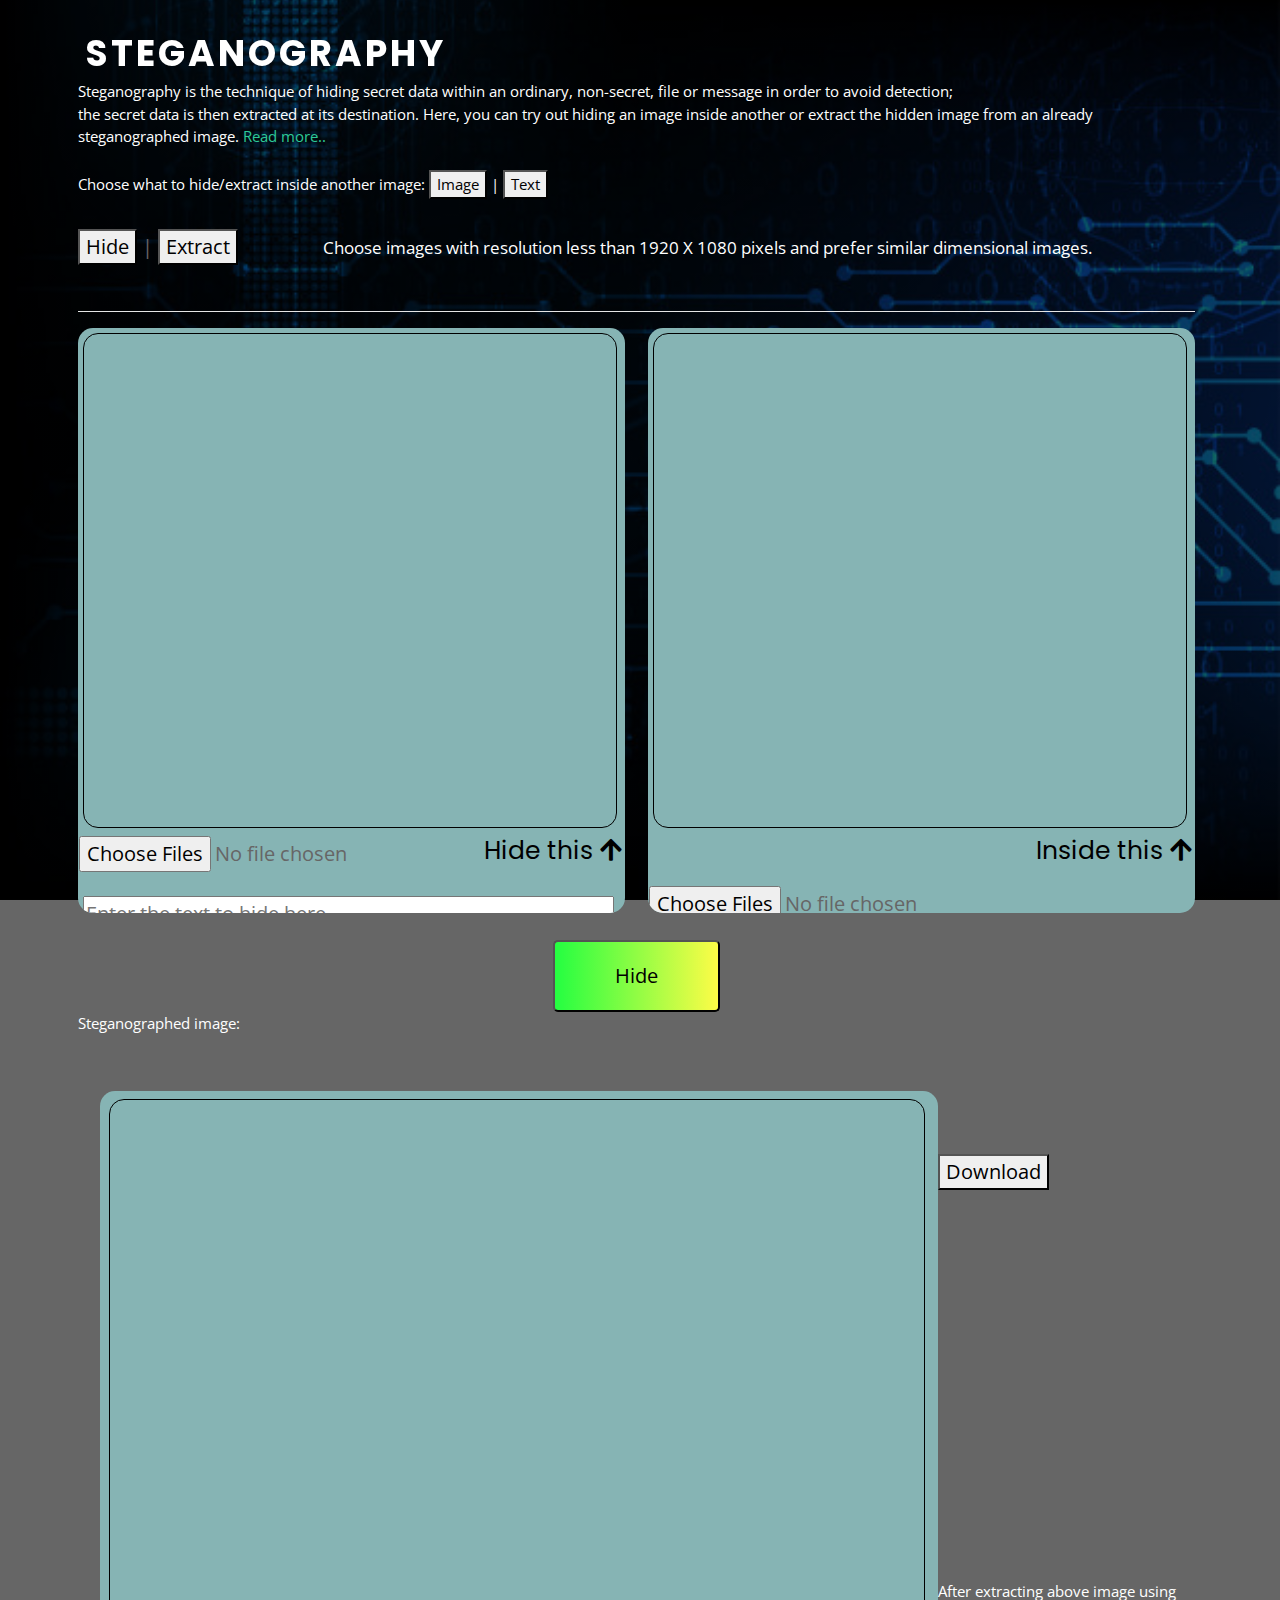
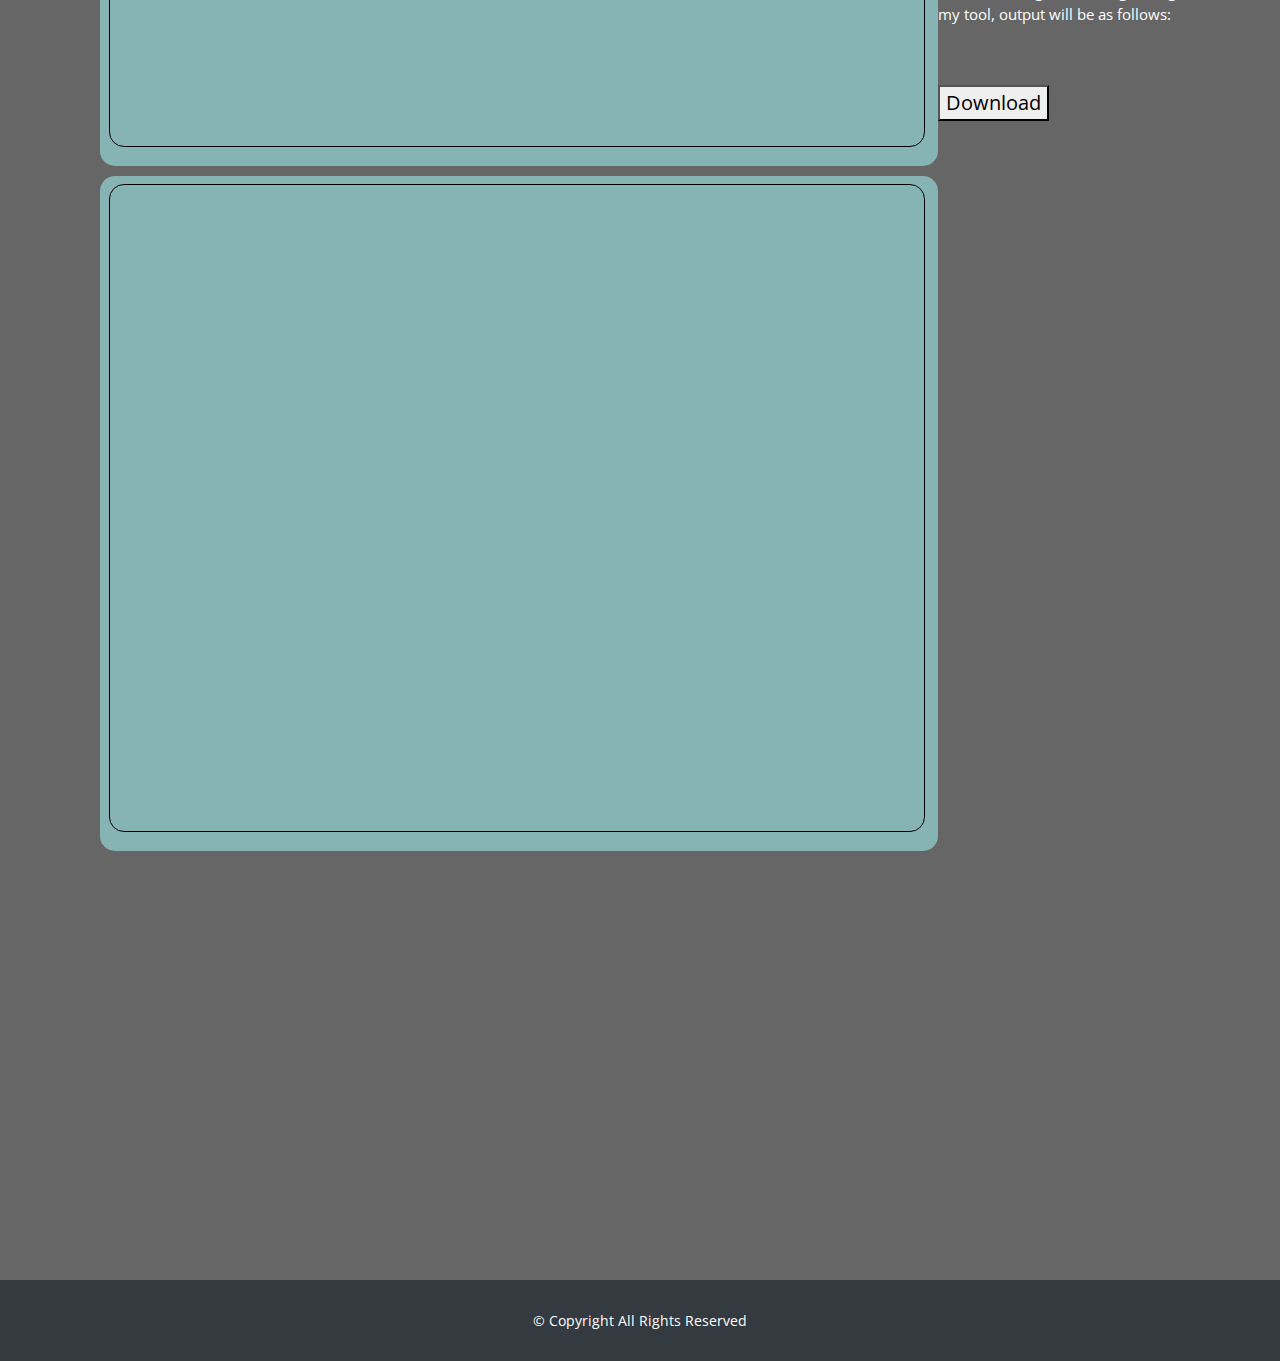
<file: index.html>
<!DOCTYPE html>
<html lang="en">
  <head>
    <meta charset="utf-8" />
    <title>Steganography</title>
    <meta content="width=device-width, initial-scale=1.0" name="viewport" />
    <meta content="" name="keywords" />
    <meta content="" name="description" />

    <!-- Favicons -->
    <link href="./static/Photos/encryptIcon.png" rel="icon" />

    <!-- Google Fonts -->
    <link
      href="https://fonts.googleapis.com/css?family=Open+Sans:300,300i,400,400i,700,700i|Poppins:300,400,500,700"
      rel="stylesheet"
    />

    <!-- Bootstrap CSS File -->
    <link href="./lib/bootstrap/css/bootstrap.min.css" rel="stylesheet" />

    <!-- Libraries CSS Files -->
    <link
      href="./lib/font-awesome/css/font-awesome.min.css"
      rel="stylesheet"
    />
    <link href="./lib/animate/animate.min.css" rel="stylesheet" />
    <link
      rel="stylesheet"
      href="https://use.fontawesome.com/releases/v5.4.1/css/all.css"
    />

    <!-- Main Stylesheet File -->
    <link href="./css/style.css" rel="stylesheet" />
    <link href="./Actual Project/styles.css" rel="stylesheet" />

    <script type="text/javascript" src="./Actual Project/library.js"></script>
    <script type="text/javascript" src="./Actual Project/steganograph.js"></script>
  </head>

  <body onload="loadCover()">
    <!--==========================
  Header
  ============================-->
    <header id="header">
      <div class="container">
        <div id="logo" class="pull-left">
          <h1><a href="#hero">Steganography</a></h1>
        </div>
      </div>
    </header>
    <!-- #header -->

    <main id="main">
      <!--==========================
    Call To Action Section
    ============================-->
      <section id="call-to-action">
        <div class="container wow fadeIn" style="width: 100%; padding: 0 0 0 0">
          <div class="row" style="width: 100%">
            <div id="content" style="width: 100%">
              <br /><br />
              <p id="info">
                Steganography is the technique of hiding secret data within an
                ordinary, non-secret, file or message in order to avoid
                detection; <br />the secret data is then extracted at its
                destination. Here, you can try out hiding an image inside
                another or extract the hidden image from an already
                steganographed image.<a
                  href="https://en.wikipedia.org/wiki/Steganography"
                >
                  Read more..</a
                >

                <br /><br />
                Choose what to hide/extract inside another image:
                <button id="imageMode" onclick="imageMode()">Image</button>
                |
                <button id="textMode" onclick="textMode()">Text</button>
              </p>

              <button id="hideMode" onclick="hideMode()">Hide</button>
              |
              <button id="extractMode" onclick="extractMode()">Extract</button>

              <span id="info" style="margin-left: 80px; font-size: 17px"
                >Choose images with resolution less than 1920 X 1080 pixels and
                prefer similar dimensional images.
                <br />
                <br />
              </span>
              <hr color="white" />

              <!--  Hiding images starts here  -->
              <div id="hideContext">
                <form class="imgdiv" id="hideForm">
                  <canvas class="uploadimg" id="hideIMGcanvas"> </canvas>
                  <!--<button class="uploadBtn">Upload image</button>-->
                  <h2 class="text" id="hd">
                    Hide this <i class="fa fa-arrow-up" aria-hidden="true"></i>
                  </h2>
                  <input
                    type="file"
                    multiple="false"
                    accept="image/*"
                    id="hideIMG"
                    class="inp"
                    onchange="uploadHIDE()"
                  />
                  <br /><br /><br />
                  <textarea
                    style="margin-left: 1%; width: 97%; height: 70%"
                    id="textToHide"
                    cols="50"
                    rows="10"
                    placeholder="Enter the text to hide here"
                  ></textarea>
                </form>

                <form class="imgdiv" style="margin-left: 2%" id="coverForm">
                  <canvas class="uploadimg" id="inthisIMGcanvas"> </canvas>
                  <!--<button class="uploadBtn">Upload image</button>-->
                  <h2 class="text">
                    Inside this
                    <i class="fa fa-arrow-up" aria-hidden="true"></i>
                  </h2>
                  <input
                    type="file"
                    multiple="false"
                    accept="image/*"
                    id="inthisIMG"
                    class="inp"
                    onchange="uploadINSIDE(this)"
                  />
                </form>
                <br />
                <center>
                  <button onclick="dothestuff()" id="hideBTN">Hide</button>
                </center>
                <p id="info">Steganographed image:</p>
                <form
                  class="imgdiv"
                  style="margin-left: 2%; height: 75vh"
                  id="result"
                >
                  <canvas class="uploadimg" id="resultCanvas"> </canvas>
                </form>

                <br /><br /><br />

                <a id="download" download="downloadedFrom_steganography.png">
                  <button type="button" onClick="download()">Download</button>
                </a>

                <br /><br /><br /><br /><br /><br /><br /><br /><br /><br /><br /><br /><br /><br />
                <p id="info">
                  <span id="afterExtracting"
                    >After extracting above image using my tool, output will be
                    as follows:
                  </span>
                </p>

                <form
                  class="imgdiv"
                  style="margin-left: 2%; margin-top: 10px; height: 75vh"
                  id="extraction"
                >
                  <canvas class="uploadimg" id="extractionCanvas"> </canvas>
                </form>
                <br />

                <a
                  id="downloadOriginal"
                  download="downloadedFrom_steganography.png"
                >
                  <button type="button" onClick="downloadOriginalIMG()">
                    Download
                  </button>
                </a>
              </div>

              <!--  Hiding images ends here  -->

              <!-- Extracting image starts here  -->
              <div
                id="extractContext"
                style="
                  visibility: hidden;
                  margin-top: -165vh;
                  position: absolute;
                "
              >
                <p id="info">
                  Select the image file to extract the underlying hidden image.
                </p>
                <form
                  class="imgdiv"
                  id="extractSrc"
                  style="
                    margin-left: 2%;
                    width: 80%;
                    height: 80vh;
                    background-color: rgb(134, 180, 180);
                  "
                >
                  <canvas
                    class="uploadimg"
                    id="extractSrcImgCanvas"
                    style="height: 70vh"
                  >
                  </canvas>
                  <input
                    type="file"
                    multiple="false"
                    accept="image/*"
                    id="extractSrcInput"
                    class="inp"
                    onchange="uploadExtractSrc(this)"
                  />
                </form>
                <br /><br /><br />

                <br /><br /><br /><br /><br /><br /><br /><br /><br /><br /><br /><br />
                <center>
                  <div
                    style="
                      height: 10vh;
                      width: 100%;
                      display: flex;
                      justify-content: center;
                      align-items: center;
                      padding-right: 120px;
                    "
                  >
                    <button
                      onclick="doExtraction()"
                      id="hideBTN"
                      style="margin: 0%"
                    >
                      Extract
                    </button>
                  </div>
                </center>
                <bt></bt>
                <h4>Hidden content:</h4>
                <form
                  class="imgdiv"
                  id="extractResult"
                  style="
                    margin-left: 2%;
                    width: 80%;
                    margin-top: 1vh;
                    height: 80vh;
                    background-color: rgb(134, 180, 180);
                  "
                >
                  <canvas
                    class="uploadimg"
                    id="extractResultImgCanvas"
                    style="height: 77vh"
                  >
                  </canvas>
                  <br /><br />
                  <textarea
                    id="extractedText"
                    readonly="readonly"
                    style="width: 97%; margin-left: 1%; height: 60%"
                  >
Extracted text will appear here</textarea
                  >
                </form>
                <br /><br />
                <a
                  id="downloadExtracted"
                  download="downloadedFrom_steganography.png"
                >
                  <button
                    type="button"
                    onClick="downloadExtractedIMG()"
                    id="downloadExtractedImageInHide"
                  >
                    Download
                  </button>
                </a>
              </div>

              <!--Extracting image ends here  -->
              <br /><br /><br /><br />
            </div>
          </div>
        </div>
      </section>
      <!-- #call-to-action -->
    </main>

    <footer id="footer">
      <div class="container">
        <div class="copyright">&copy; Copyright All Rights Reserved</div>
      </div>
    </footer>

    <!-- JavaScript Libraries -->
    <script src="./lib/jquery/jquery.min.js"></script>
    <script src="./lib/jquery/jquery-migrate.min.js"></script>
    <script src="./lib/bootstrap/js/bootstrap.bundle.min.js"></script>
    <script src="./lib/easing/easing.min.js"></script>
    <script src="./lib/wow/wow.min.js"></script>
    <script src="./lib/waypoints/waypoints.min.js"></script>
    <script src="./lib/counterup/counterup.min.js"></script>
    <script src="./lib/superfish/hoverIntent.js"></script>
    <script src="./lib/superfish/superfish.min.js"></script>

    <!-- Template Main Javascript File -->
    <script src="./js/main.js"></script>
  </body>
</html>
</file>
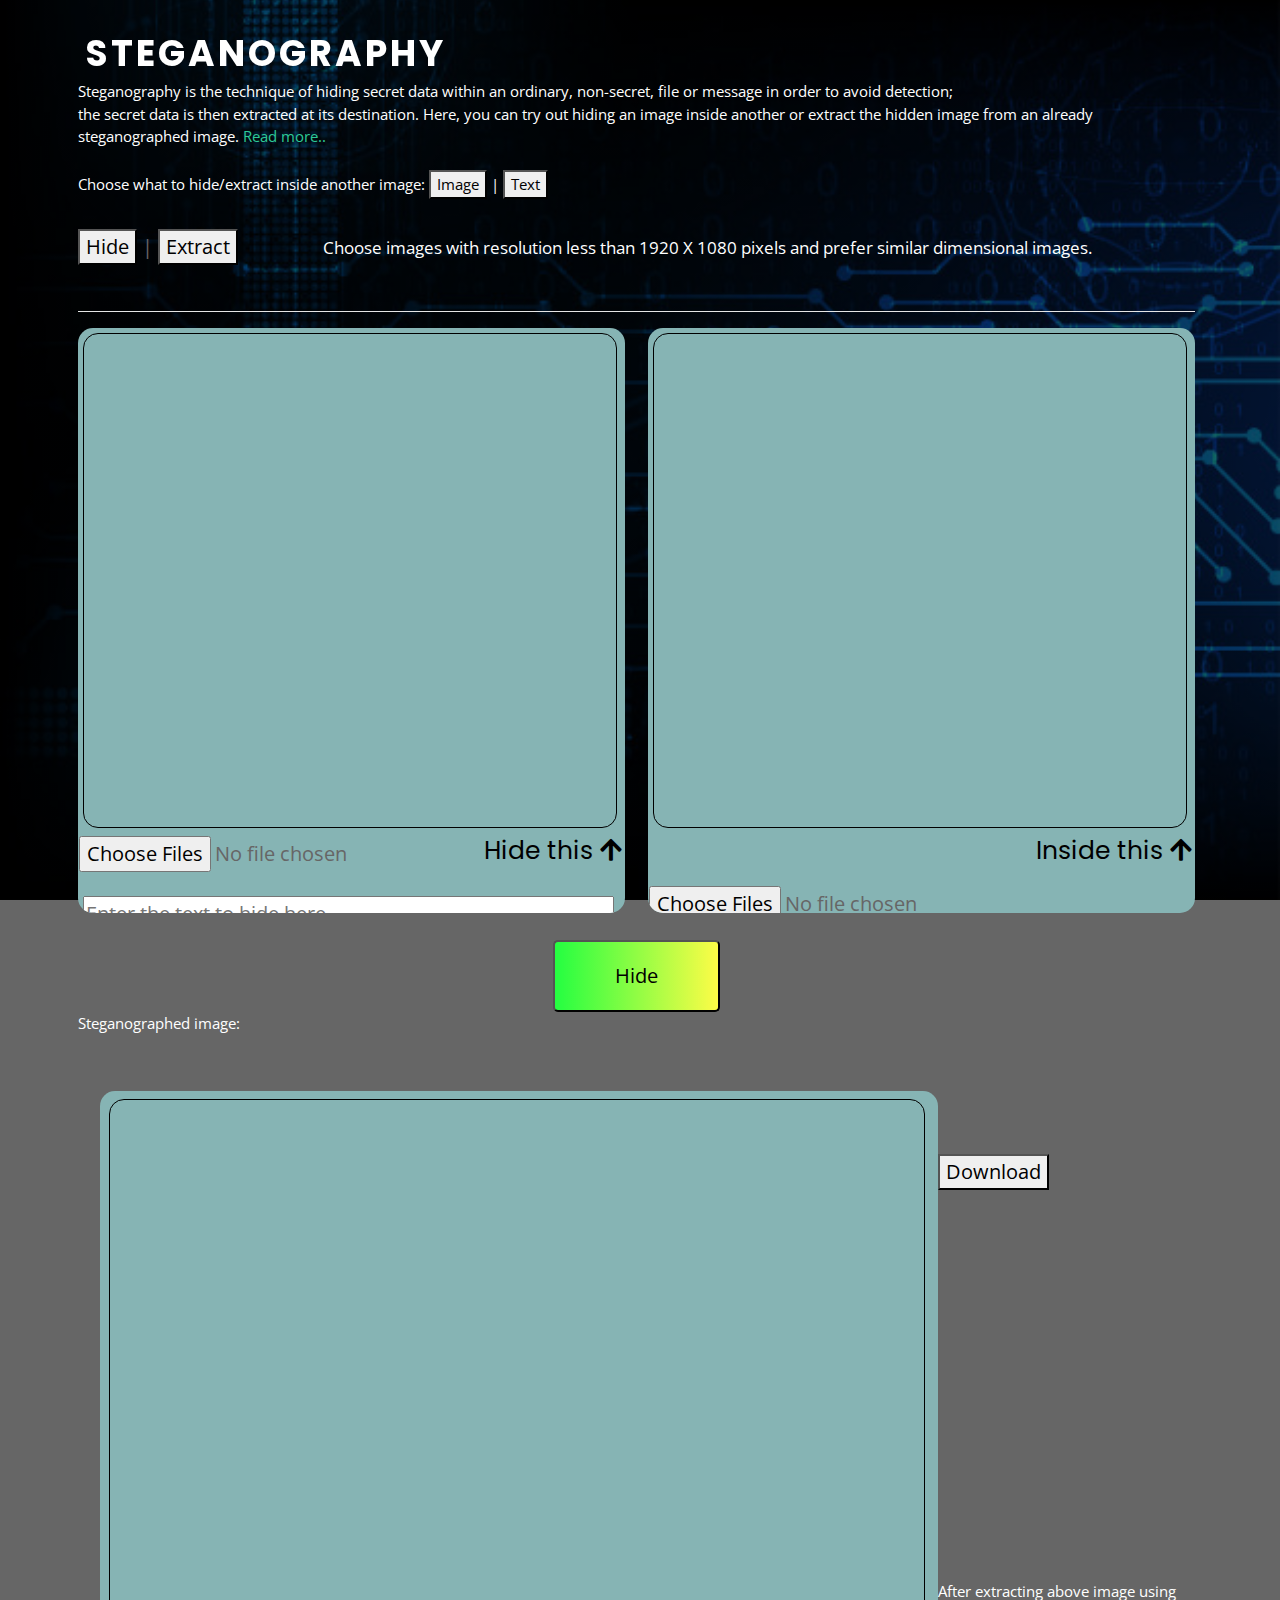
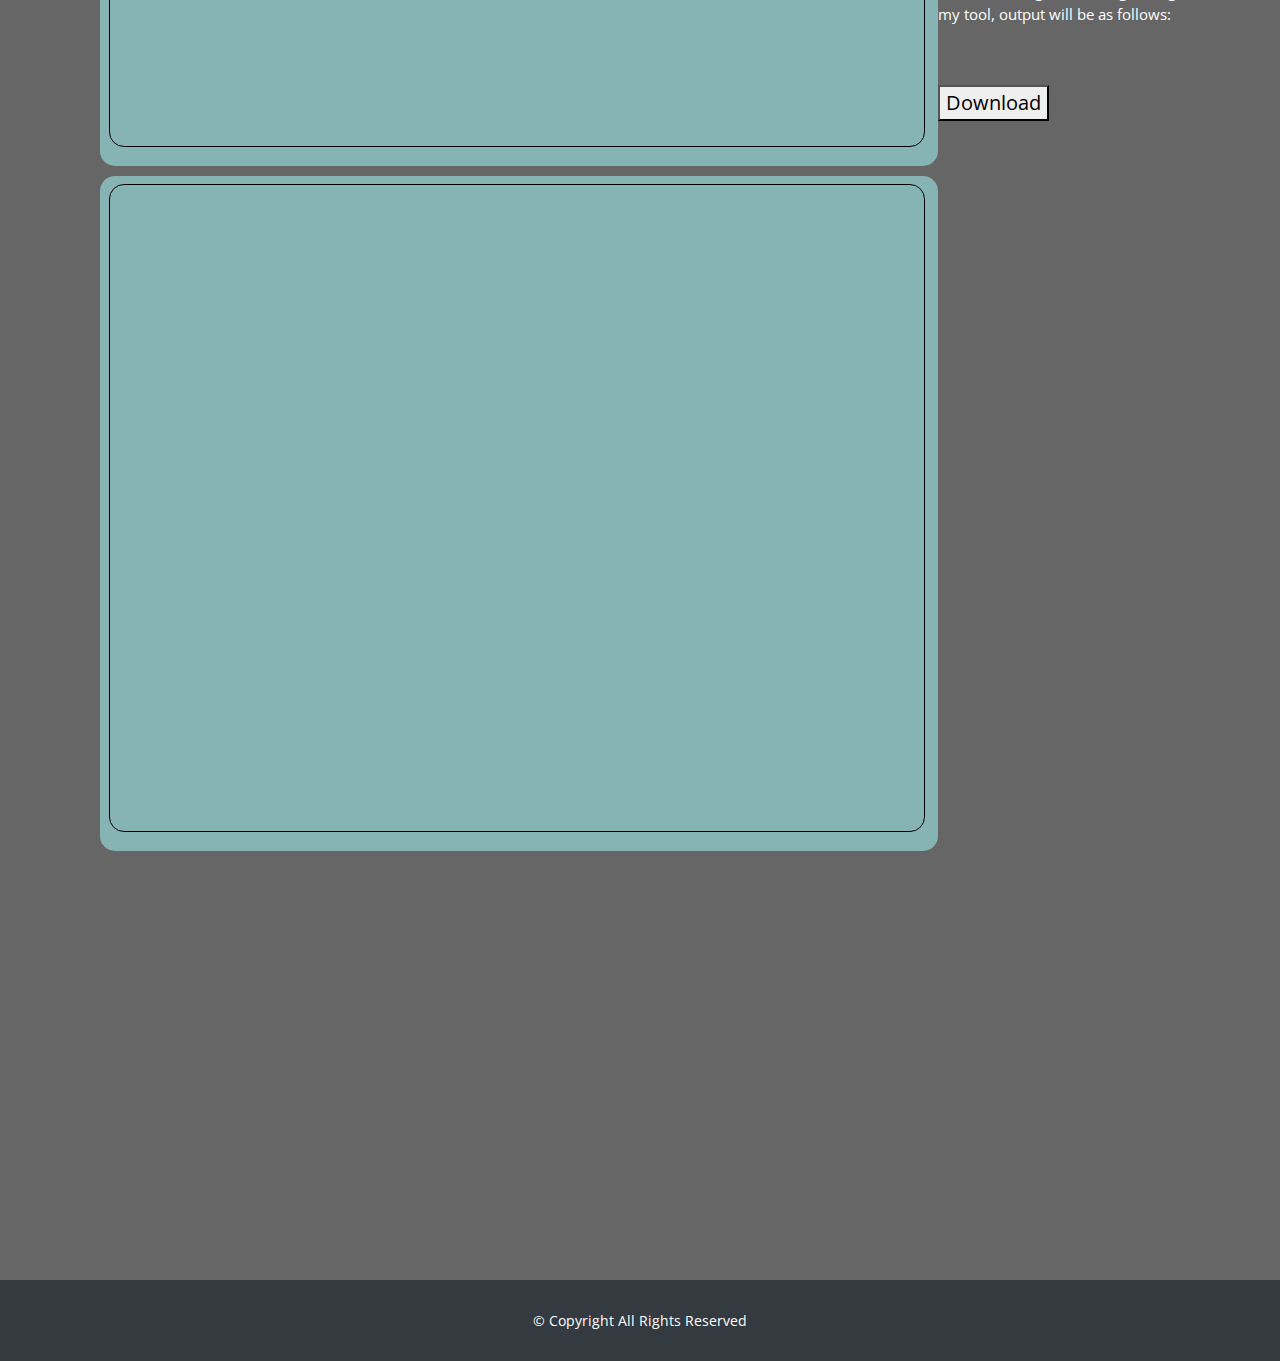
<file: Actual Project/index.html>
<!DOCTYPE html>
<html lang="en">
  <head>
    <meta charset="utf-8" />
    <title>Steganography</title>
    <meta content="width=device-width, initial-scale=1.0" name="viewport" />
    <meta content="" name="keywords" />
    <meta content="" name="description" />

    <!-- Favicons -->
    <link href="../static/Photos/encryptIcon.png" rel="icon" />

    <!-- Google Fonts -->
    <link
      href="https://fonts.googleapis.com/css?family=Open+Sans:300,300i,400,400i,700,700i|Poppins:300,400,500,700"
      rel="stylesheet"
    />

    <!-- Bootstrap CSS File -->
    <link href="../lib/bootstrap/css/bootstrap.min.css" rel="stylesheet" />

    <!-- Libraries CSS Files -->
    <link
      href="../lib/font-awesome/css/font-awesome.min.css"
      rel="stylesheet"
    />
    <link href="../lib/animate/animate.min.css" rel="stylesheet" />
    <link
      rel="stylesheet"
      href="https://use.fontawesome.com/releases/v5.4.1/css/all.css"
    />

    <!-- Main Stylesheet File -->
    <link href="../css/style.css" rel="stylesheet" />
    <link href="styles.css" rel="stylesheet" />

    <script type="text/javascript" src="library.js"></script>
    <script type="text/javascript" src="steganograph.js"></script>
  </head>

  <body onload="loadCover()">
    <!--==========================
  Header
  ============================-->
    <header id="header">
      <div class="container">
        <div id="logo" class="pull-left">
          <h1><a href="#hero">Steganography</a></h1>
        </div>
      </div>
    </header>
    <!-- #header -->

    <main id="main">
      <!--==========================
    Call To Action Section
    ============================-->
      <section id="call-to-action">
        <div class="container wow fadeIn" style="width: 100%; padding: 0 0 0 0">
          <div class="row" style="width: 100%">
            <div id="content" style="width: 100%">
              <br /><br />
              <p id="info">
                Steganography is the technique of hiding secret data within an
                ordinary, non-secret, file or message in order to avoid
                detection; <br />the secret data is then extracted at its
                destination. Here, you can try out hiding an image inside
                another or extract the hidden image from an already
                steganographed image.<a
                  href="https://en.wikipedia.org/wiki/Steganography"
                >
                  Read more..</a
                >

                <br /><br />
                Choose what to hide/extract inside another image:
                <button id="imageMode" onclick="imageMode()">Image</button>
                |
                <button id="textMode" onclick="textMode()">Text</button>
              </p>

              <button id="hideMode" onclick="hideMode()">Hide</button>
              |
              <button id="extractMode" onclick="extractMode()">Extract</button>

              <span id="info" style="margin-left: 80px; font-size: 17px"
                >Choose images with resolution less than 1920 X 1080 pixels and
                prefer similar dimensional images.
                <br />
                <br />
              </span>
              <hr color="white" />

              <!--  Hiding images starts here  -->
              <div id="hideContext">
                <form class="imgdiv" id="hideForm">
                  <canvas class="uploadimg" id="hideIMGcanvas"> </canvas>
                  <!--<button class="uploadBtn">Upload image</button>-->
                  <h2 class="text" id="hd">
                    Hide this <i class="fa fa-arrow-up" aria-hidden="true"></i>
                  </h2>
                  <input
                    type="file"
                    multiple="false"
                    accept="image/*"
                    id="hideIMG"
                    class="inp"
                    onchange="uploadHIDE()"
                  />
                  <br /><br /><br />
                  <textarea
                    style="margin-left: 1%; width: 97%; height: 70%"
                    id="textToHide"
                    cols="50"
                    rows="10"
                    placeholder="Enter the text to hide here"
                  ></textarea>
                </form>

                <form class="imgdiv" style="margin-left: 2%" id="coverForm">
                  <canvas class="uploadimg" id="inthisIMGcanvas"> </canvas>
                  <!--<button class="uploadBtn">Upload image</button>-->
                  <h2 class="text">
                    Inside this
                    <i class="fa fa-arrow-up" aria-hidden="true"></i>
                  </h2>
                  <input
                    type="file"
                    multiple="false"
                    accept="image/*"
                    id="inthisIMG"
                    class="inp"
                    onchange="uploadINSIDE(this)"
                  />
                </form>
                <br />
                <center>
                  <button onclick="dothestuff()" id="hideBTN">Hide</button>
                </center>
                <p id="info">Steganographed image:</p>
                <form
                  class="imgdiv"
                  style="margin-left: 2%; height: 75vh"
                  id="result"
                >
                  <canvas class="uploadimg" id="resultCanvas"> </canvas>
                </form>

                <br /><br /><br />

                <a id="download" download="downloadedFrom_steganography.png">
                  <button type="button" onClick="download()">Download</button>
                </a>

                <br /><br /><br /><br /><br /><br /><br /><br /><br /><br /><br /><br /><br /><br />
                <p id="info">
                  <span id="afterExtracting"
                    >After extracting above image using my tool, output will be
                    as follows:
                  </span>
                </p>

                <form
                  class="imgdiv"
                  style="margin-left: 2%; margin-top: 10px; height: 75vh"
                  id="extraction"
                >
                  <canvas class="uploadimg" id="extractionCanvas"> </canvas>
                </form>
                <br />

                <a
                  id="downloadOriginal"
                  download="downloadedFrom_steganography.png"
                >
                  <button type="button" onClick="downloadOriginalIMG()">
                    Download
                  </button>
                </a>
              </div>

              <!--  Hiding images ends here  -->

              <!-- Extracting image starts here  -->
              <div
                id="extractContext"
                style="
                  visibility: hidden;
                  margin-top: -165vh;
                  position: absolute;
                "
              >
                <p id="info">
                  Select the image file to extract the underlying hidden image.
                </p>
                <form
                  class="imgdiv"
                  id="extractSrc"
                  style="
                    margin-left: 2%;
                    width: 80%;
                    height: 80vh;
                    background-color: rgb(134, 180, 180);
                  "
                >
                  <canvas
                    class="uploadimg"
                    id="extractSrcImgCanvas"
                    style="height: 70vh"
                  >
                  </canvas>
                  <input
                    type="file"
                    multiple="false"
                    accept="image/*"
                    id="extractSrcInput"
                    class="inp"
                    onchange="uploadExtractSrc(this)"
                  />
                </form>
                <br /><br /><br />

                <br /><br /><br /><br /><br /><br /><br /><br /><br /><br /><br /><br />
                <center>
                  <div
                    style="
                      height: 10vh;
                      width: 100%;
                      display: flex;
                      justify-content: center;
                      align-items: center;
                      padding-right: 120px;
                    "
                  >
                    <button
                      onclick="doExtraction()"
                      id="hideBTN"
                      style="margin: 0%"
                    >
                      Extract
                    </button>
                  </div>
                </center>
                <bt></bt>
                <h4>Hidden content:</h4>
                <form
                  class="imgdiv"
                  id="extractResult"
                  style="
                    margin-left: 2%;
                    width: 80%;
                    margin-top: 1vh;
                    height: 80vh;
                    background-color: rgb(134, 180, 180);
                  "
                >
                  <canvas
                    class="uploadimg"
                    id="extractResultImgCanvas"
                    style="height: 77vh"
                  >
                  </canvas>
                  <br /><br />
                  <textarea
                    id="extractedText"
                    readonly="readonly"
                    style="width: 97%; margin-left: 1%; height: 60%"
                  >
Extracted text will appear here</textarea
                  >
                </form>
                <br /><br />
                <a
                  id="downloadExtracted"
                  download="downloadedFrom_steganography.png"
                >
                  <button
                    type="button"
                    onClick="downloadExtractedIMG()"
                    id="downloadExtractedImageInHide"
                  >
                    Download
                  </button>
                </a>
              </div>

              <!--Extracting image ends here  -->
              <br /><br /><br /><br />
            </div>
          </div>
        </div>
      </section>
      <!-- #call-to-action -->
    </main>

    <footer id="footer">
      <div class="container">
        <div class="copyright">&copy; Copyright All Rights Reserved</div>
      </div>
    </footer>

    <!-- JavaScript Libraries -->
    <script src="../lib/jquery/jquery.min.js"></script>
    <script src="../lib/jquery/jquery-migrate.min.js"></script>
    <script src="../lib/bootstrap/js/bootstrap.bundle.min.js"></script>
    <script src="../lib/easing/easing.min.js"></script>
    <script src="../lib/wow/wow.min.js"></script>
    <script src="../lib/waypoints/waypoints.min.js"></script>
    <script src="../lib/counterup/counterup.min.js"></script>
    <script src="../lib/superfish/hoverIntent.js"></script>
    <script src="../lib/superfish/superfish.min.js"></script>

    <!-- Template Main Javascript File -->
    <script src="../js/main.js"></script>
  </body>
</html>
</file>
<file: Actual Project/styles.css>
#hero{
    height: 0vh;
    background-image: url("../static/Photos/enc.jpg");
}
#call-to-action{
    background: linear-gradient(rgba(0, 0, 0, 0.6), rgba(0, 0, 0, 0.6)), url(../static/Photos/enc.jpg) fixed center center;
    background-size: cover;
    padding: 20px 0px;
    width: 100%;
    height: 320vh;
    margin-left: 0;
}
.imgdiv{
    background-color: rgb(134, 180, 180);
    border-radius: 15px;
    height: 65vh;
    width: 49%;
    margin: 0;
    float: left;
    vertical-align: top;
    margin-left: 0%;
    /* background: #f12711;  
    background: -webkit-linear-gradient(to right, #f5af19, #f12711);  
    background: linear-gradient(to right, #f5af19, #f12711);  */
    overflow: hidden;
}
#result, #extraction{
    margin-top: 3vh;
    width: 75%;
    height: 82%;
    float: left;
}
#resultCanvas, #extractionCanvas{
    height: 96%;
}
.inp{
    float: left;
    width: 70%;
    margin-left: 1px;
}
.uploadimg{
    margin: 1% 1%;
    width: 97.5%;
    height: 55vh;
    margin-bottom: 0;
    border: 1px solid #000000;
    border-radius: 15px;
    /*border-bottom-right-radius: 0;*/
}
.text{
    color: black;
    float: right;
    font-size: 25px;
    margin-right: 3px;
    margin-left:1%;
}
    
#content{
    font-size: 20px;
    width: 100%;
    height: 100vh;
    margin-left: 2%;
}
#info{
    color: white;
    width: 100%;
    font-size: 15px;
}
.row{
    width: 100%;
}

#extractBTN{
    margin-top: 3vh;
    width: 15%;
    height: 8vh;
    color: black;
    border-radius: 5px;
    background: #FDFC47;  /* fallback for old browsers */
background: -webkit-linear-gradient(to right, #24FE41, #FDFC47);  /* Chrome 10-25, Safari 5.1-6 */
background: linear-gradient(to right, #24FE41, #FDFC47); /* W3C, IE 10+/ Edge, Firefox 16+, Chrome 26+, Opera 12+, Safari 7+ */
}
#extractBTN:hover{

    cursor: pointer;
    color: black;
    background: #BE93C5;  /* fallback for old browsers */
background: -webkit-linear-gradient(to right, #7BC6CC, #BE93C5);  /* Chrome 10-25, Safari 5.1-6 */
background: linear-gradient(to right, #7BC6CC, #BE93C5); /* W3C, IE 10+/ Edge, Firefox 16+, Chrome 26+, Opera 12+, Safari 7+ */

}

#hideBTN{
    margin-top: 3vh;
    width: 15%;
    height: 8vh;
    color: black;
    border-radius: 5px;
    background: #FDFC47;  /* fallback for old browsers */
background: -webkit-linear-gradient(to right, #24FE41, #FDFC47);  /* Chrome 10-25, Safari 5.1-6 */
background: linear-gradient(to right, #24FE41, #FDFC47); /* W3C, IE 10+/ Edge, Firefox 16+, Chrome 26+, Opera 12+, Safari 7+ */
}
#hideBTN:hover{
    cursor: pointer;
    color: black;
    background: #BE93C5;  /* fallback for old browsers */
background: -webkit-linear-gradient(to right, #7BC6CC, #BE93C5);  /* Chrome 10-25, Safari 5.1-6 */
background: linear-gradient(to right, #7BC6CC, #BE93C5); /* W3C, IE 10+/ Edge, Firefox 16+, Chrome 26+, Opera 12+, Safari 7+ */

}
</file>
<file: css/style.css>
/*
  Theme Name: Regna
  Theme URL: https://bootstrapmade.com/regna-bootstrap-onepage-template/
  Author: BootstrapMade.com
  License: https://bootstrapmade.com/license/
*/
/*--------------------------------------------------------------
# General
--------------------------------------------------------------*/

/*Social media buttons */

.btn{
  display: inline-block;
  width: 45px;
  height: 45px;
  background: #f1f1f1;
  margin: 10px;
  border-radius: 30%;
  box-shadow: 0 7px 19px -6px #00000070;
  color: #1979f7;
  overflow: hidden;
  position: relative;
}
.btn i{
  line-height: 30px;
  font-size: 20px;
  transition: 0.2s linear;
}
.btn:hover i{
  transform: scale(1.3);
  color: #f1f1f1;
}
.btn::before{
  content: "";
  position: absolute;
  width: 120%;
  height: 120%;
  background: #37551b;
  transform: rotate(45deg);
  left: -110%;
  top: 90%;
}
.btn:hover::before{
  animation: aaa 0.7s 1;
  top: -10%;
  left: -10%;
}
@keyframes aaa {
  0%{
    left: -110%;
    top: 90%;
  }50%{
    left: 10%;
    top: -30%;
  }100%{
    top: -10%;
    left: -10%;
  }
}

body {
  background: #fff;
  color: #666666;
  font-family: "Open Sans", sans-serif;
}

a {
  color: #2dc997;
}

a:hover, a:active, a:focus {
  color: #15644b;
  outline: none;
  text-decoration: none;
}

p {
  padding: 0;
  margin: 0 0 30px 0;
}

h1, h2, h3, h4, h5, h6 {
  font-family: "Poppins", sans-serif;
  font-weight: 400;
  margin: 0 0 20px 0;
  padding: 0;
}

/* Prelaoder */
#preloader {
  position: fixed;
  left: 0;
  top: 0;
  z-index: 999;
  width: 100%;
  height: 100%;
  overflow: visible;
  background: #fff url("../img/preloader.svg") no-repeat center center;
}

/* Back to top button */
.back-to-top {
  position: fixed;
  display: none;
  background: rgba(0, 0, 0, 0.2);
  color: #fff;
  padding: 6px 12px 9px 12px;
  font-size: 16px;
  border-radius: 2px;
  right: 15px;
  bottom: 15px;
  transition: background 0.5s;
}

@media (max-width: 768px) {
  .back-to-top {
    bottom: 15px;
  }
}

.back-to-top:focus {
  background: rgba(0, 0, 0, 0.2);
  color: #fff;
  outline: none;
}

.back-to-top:hover {
  background: #2dc997;
  color: #fff;
}

/*--------------------------------------------------------------
# Header
--------------------------------------------------------------*/
#header {
  padding: 30px 0;
  height: 92px;
  position: fixed;
  left: 0;
  top: 0;
  right: 0;
  transition: all 0.5s;
  z-index: 997;
}

#header #logo {
  float: left;
}

#header #logo h1 {
  font-size: 36px;
  margin: 0;
  padding: 6px 0;
  line-height: 1;
  font-family: "Poppins", sans-serif;
  font-weight: 700;
  letter-spacing: 3px;
  text-transform: uppercase;
}

#header #logo h1 a, #header #logo h1 a:hover {
  color: #fff;
}

#header #logo img {
  padding: 0;
  margin: 0;
}

@media (max-width: 768px) {
  #header #logo h1 {
    font-size: 26px;
  }
  #header #logo img {
    max-height: 40px;
  }
}

#header.header-fixed {
  background: rgba(52, 59, 64, 0.9);
  padding: 20px 0;
  height: 72px;
  transition: all 0.5s;
}

/*--------------------------------------------------------------
# Hero Section
--------------------------------------------------------------*/
#hero {
  width: 100%;
  height: 100vh;
  background: url(../static/Photos/homeBG.jpg) top center;
  background-size: cover;
  position: relative;
}

@media (min-width: 1024px) {
  #hero {
    background-attachment: fixed;
  }
}

#hero:before {
  background: rgba(0, 0, 0, 0.6);
  position: absolute;
  bottom: 0;
  top: 0;
  left: 0;
  right: 0;
}

#hero .hero-container {
  position: absolute;
  bottom: 0;
  top: 0;
  left: 0;
  right: 0;
  display: flex;
  justify-content: center;
  align-items: center;
  flex-direction: column;
  text-align: center;
}

#hero h1 {
  margin: 30px 0 10px 0;
  font-size: 48px;
  font-weight: 700;
  line-height: 56px;
  text-transform: uppercase;
  color: #fff;
}

@media (max-width: 768px) {
  #hero h1 {
    font-size: 28px;
    line-height: 36px;
  }
}

#hero h2 {
  color: #eee;
  margin-bottom: 50px;
  font-size: 24px;
}

@media (max-width: 768px) {
  #hero h2 {
    font-size: 18px;
    line-height: 24px;
    margin-bottom: 30px;
  }
}

#hero .btn-get-started {
  font-family: "Poppins", sans-serif;
  text-transform: uppercase;
  font-weight: 500;
  font-size: 16px;
  letter-spacing: 1px;
  display: inline-block;
  padding: 8px 28px;
  border-radius: 50px;
  transition: 0.5s;
  margin: 10px;
  border: 2px solid #fff;
  color: #fff;
}

#hero .btn-get-started:hover {
  background: #2dc997;
  border: 2px solid #2dc997;
}

/*--------------------------------------------------------------
# Navigation Menu
--------------------------------------------------------------*/
/* Nav Menu Essentials */
.nav-menu, .nav-menu * {
  margin: 0;
  padding: 0;
  list-style: none;
}

.nav-menu ul {
  position: absolute;
  display: none;
  top: 100%;
  left: 0;
  z-index: 99;
}

.nav-menu li {
  position: relative;
  white-space: nowrap;
}

.nav-menu > li {
  float: left;
}

.nav-menu li:hover > ul,
.nav-menu li.sfHover > ul {
  display: block;
}

.nav-menu ul ul {
  top: 0;
  left: 100%;
}

.nav-menu ul li {
  min-width: 180px;
}

/* Nav Menu Arrows */
.sf-arrows .sf-with-ul {
  padding-right: 30px;
}

.sf-arrows .sf-with-ul:after {
  content: "\f107";
  position: absolute;
  right: 15px;
  font-family: FontAwesome;
  font-style: normal;
  font-weight: normal;
}

.sf-arrows ul .sf-with-ul:after {
  content: "\f105";
}

/* Nav Meu Container */
#nav-menu-container {
  float: right;
  margin: 0;
}

@media (max-width: 768px) {
  #nav-menu-container {
    display: none;
  }
}

/* Nav Meu Styling */
.nav-menu a {
  padding: 0 8px 10px 8px;
  text-decoration: none;
  display: inline-block;
  color: #fff;
  font-family: "Poppins", sans-serif;
  font-weight: 450;
  text-transform: uppercase;
  font-size: 17px;
  outline: none;
}

.nav-menu > li {
  margin-left: 10px;
}

.nav-menu > li > a:before {
  content: "";
  position: absolute;
  width: 100%;
  height: 2px;
  bottom: 0;
  left: 0;
  background-color: #2dc997;
  visibility: hidden;
  -webkit-transform: scaleX(0);
  transform: scaleX(0);
  -webkit-transition: all 0.3s ease-in-out 0s;
  transition: all 0.3s ease-in-out 0s;
}

.nav-menu a:hover:before, .nav-menu li:hover > a:before, .nav-menu .menu-active > a:before {
  visibility: visible;
  -webkit-transform: scaleX(1);
  transform: scaleX(1);
}

.nav-menu ul {
  margin: 4px 0 0 0;
  border: 1px solid #e7e7e7;
}

.nav-menu ul li {
  background: #fff;
}

.nav-menu ul li:first-child {
  border-top: 0;
}

.nav-menu ul li a {
  padding: 10px;
  color: #333;
  transition: 0.3s;
  display: block;
  font-weight: 450;
  font-size: 15px;
  text-transform: none;
}

.nav-menu ul li a:hover {
  background: #2dc997;
  color: #fff;
}

.nav-menu ul ul {
  margin: 0;
}

/* Mobile Nav Toggle */
#mobile-nav-toggle {
  position: fixed;
  right: 0;
  top: 0;
  z-index: 999;
  margin: 20px 20px 0 0;
  border: 0;
  background: none;
  font-size: 24px;
  display: none;
  transition: all 0.4s;
  outline: none;
  cursor: pointer;
}

#mobile-nav-toggle i {
  color: #fff;
}

@media (max-width: 768px) {
  #mobile-nav-toggle {
    display: inline;
  }
}

/* Mobile Nav Styling */
#mobile-nav {
  position: fixed;
  top: 0;
  padding-top: 18px;
  bottom: 0;
  z-index: 998;
  background: rgba(52, 59, 64, 0.9);
  left: -260px;
  width: 260px;
  overflow-y: auto;
  transition: 0.4s;
}

#mobile-nav ul {
  padding: 0;
  margin: 0;
  list-style: none;
}

#mobile-nav ul li {
  position: relative;
}

#mobile-nav ul li a {
  color: #fff;
  font-size: 22px;
  font-weight: 400;
  overflow: hidden;
  padding: 10px 22px 10px 15px;
  position: relative;
  text-decoration: none;
  width: 100%;
  display: block;
  outline: none;
}

#mobile-nav ul li a:hover {
  color: #fff;
}

#mobile-nav ul li li {
  padding-left: 30px;
}

#mobile-nav ul .menu-has-children i {
  position: absolute;
  right: 0;
  z-index: 99;
  padding: 15px;
  cursor: pointer;
  color: #fff;
}

#mobile-nav ul .menu-has-children i.fa-chevron-up {
  color: #2dc997;
}

#mobile-nav ul .menu-item-active {
  color: #2dc997;
}

#mobile-body-overly {
  width: 100%;
  height: 100%;
  z-index: 997;
  top: 0;
  left: 0;
  position: fixed;
  background: rgba(52, 59, 64, 0.9);
  display: none;
}

/* Mobile Nav body classes */
body.mobile-nav-active {
  overflow: hidden;
}

body.mobile-nav-active #mobile-nav {
  left: 0;
}

body.mobile-nav-active #mobile-nav-toggle {
  color: #fff;
}

/*--------------------------------------------------------------
# Sections
--------------------------------------------------------------*/
/* Sections Header
--------------------------------*/
.section-header .section-title {
  font-size: 32px;
  color: #111;
  text-transform: uppercase;
  text-align: center;
  font-weight: 700;
  margin-bottom: 5px;
}

.section-header .section-description {
  text-align: center;
  padding-bottom: 40px;
  color: #999;
}

/* About Us Section
--------------------------------*/
#about {
  background: #fff;
  padding: 80px 0;
}

#about .about-container .background {
  min-height: 300px;
  background: url(../img/about-img.jpg) center top no-repeat;
  margin-bottom: 10px;
}

#about .about-container .content {
  background: #fff;
}

#about .about-container .title {
  color: #333;
  font-weight: 700;
  font-size: 32px;
}

@media (max-width: 768px) {
  #about .about-container .title {
    padding-top: 15px;
  }
}

#about .about-container p {
  line-height: 26px;
}

#about .about-container p:last-child {
  margin-bottom: 0;
}

#about .about-container .icon-box {
  background: #fff;
  background-size: cover;
  padding: 0 0 30px 0;
}

#about .about-container .icon-box .icon {
  float: left;
  background: #fff;
  width: 64px;
  height: 64px;
  display: flex;
  justify-content: center;
  align-items: center;
  flex-direction: column;
  text-align: center;
  border-radius: 50%;
  border: 2px solid #2dc997;
}

#about .about-container .icon-box .icon i {
  color: #2dc997;
  font-size: 24px;
}

#about .about-container .icon-box .title {
  margin-left: 80px;
  font-weight: 500;
  margin-bottom: 5px;
  font-size: 18px;
  text-transform: uppercase;
}

#about .about-container .icon-box .title a {
  color: #111;
}

#about .about-container .icon-box .description {
  margin-left: 80px;
  line-height: 24px;
  font-size: 14px;
}

/* Facts Section
--------------------------------*/
#facts {
  background: #f7f7f7;
  padding: 80px 0 60px 0;
}

#facts .counters span {
  font-size: 48px;
  display: block;
  color: #2dc997;
}

#facts .counters p {
  padding: 0;
  margin: 0 0 20px 0;
  font-family: "Poppins", sans-serif;
  font-size: 14px;
}

/* Services Section
--------------------------------*/
#services {
  background: #fff;
  background-size: cover;
  padding: 80px 0 60px 0;
}

#services .box {
  padding: 50px 20px;
  margin-bottom: 50px;
  text-align: center;
  border: 1px solid #e6e6e6;
  height: 200px;
  position: relative;
  background: #fafafa;
}

#services .icon {
  position: absolute;
  top: -36px;
  left: calc(50% - 36px);
  transition: 0.2s;
  border-radius: 50%;
  border: 6px solid #fff;
  display: flex;
  justify-content: center;
  align-items: center;
  flex-direction: column;
  text-align: center;
  width: 72px;
  height: 72px;
  background: #2dc997;
}

#services .icon a {
  display: inline-block;
}

#services .icon i {
  color: #fff;
  font-size: 24px;
}

#services .box:hover .icon {
  background: #fff;
  border: 2px solid #2dc997;
}

#services .box:hover .icon i {
  color: #2dc997;
}

#services .box:hover .icon a {
  color: #2dc997;
}

#services .title {
  font-weight: 700;
  font-size: 18px;
  margin-bottom: 15px;
  text-transform: uppercase;
}

#services .title a {
  color: #111;
}

#services .description {
  font-size: 14px;
  line-height: 24px;
}

/* Call To Action Section
--------------------------------*/
#call-to-action {
  background: linear-gradient(rgba(0, 0, 0, 0.6), rgba(0, 0, 0, 0.6)), url(../static/Photos/midImg.jpg) fixed center center;
  background-size: cover;
  padding: 80px 0;
}

#call-to-action .cta-title {
  color: #fff;
  font-size: 28px;
  font-weight: 700;
}

#call-to-action .cta-text {
  color: #fff;
}

@media (min-width: 769px) {
  #call-to-action .cta-btn-container {
    display: flex;
    align-items: center;
    justify-content: flex-end;
  }
}

#call-to-action .cta-btn {
  font-family: "Poppins", sans-serif;
  text-transform: uppercase;
  font-weight: 500;
  font-size: 16px;
  letter-spacing: 1px;
  display: inline-block;
  padding: 8px 30px;
  border-radius: 50px;
  transition: 0.5s;
  margin: 10px;
  border: 2px solid #fff;
  color: #fff;
}

#call-to-action .cta-btn:hover {
  background: #2dc997;
  border: 2px solid #2dc997;
}

/* Portfolio Section
--------------------------------*/
#portfolio {
  background: #f7f7f7;
  padding: 80px 0;
}

#portfolio #portfolio-wrapper {
  padding-right: 15px;
}

#portfolio #portfolio-flters {
  padding: 0;
  margin: 0 0 45px 0;
  list-style: none;
  text-align: center;
}

#portfolio #portfolio-flters li {
  cursor: pointer;
  margin: 0 10px;
  display: inline-block;
  padding: 10px 22px;
  font-size: 12px;
  line-height: 20px;
  color: #666666;
  border-radius: 4px;
  text-transform: uppercase;
  background: #fff;
  margin-bottom: 5px;
  transition: all 0.3s ease-in-out;
}

#portfolio #portfolio-flters li:hover, #portfolio #portfolio-flters li.filter-active {
  background: #2dc997;
  color: #fff;
}

#portfolio .portfolio-item {
  position: relative;
  height: 200px;
  overflow: hidden !important;
  margin-bottom: 15px;
  transition: all 350ms ease;
  transform: scale(1);
}

#portfolio .portfolio-item a {
  display: block;
  margin-right: 15px;
}

#portfolio .portfolio-item img {
  position: relative;
  top: 0;
  transition: all 600ms cubic-bezier(0.645, 0.045, 0.355, 1);
}

#portfolio .portfolio-item .details {
  height: 50px;
  background: #2dc997;
  position: absolute;
  width: 100%;
  height: 50px;
  bottom: -50px;
  transition: all 300ms cubic-bezier(0.645, 0.045, 0.355, 1);
}

#portfolio .portfolio-item .details h4 {
  font-size: 14px;
  font-weight: 700;
  color: #fff;
  padding: 8px 0 2px 8px;
  margin: 0;
}

#portfolio .portfolio-item .details span {
  display: block;
  color: #fff;
  font-size: 13px;
  padding-left: 8px;
}

#portfolio .portfolio-item:hover .details {
  bottom: 0;
}

#portfolio .portfolio-item:hover img {
  top: -30px;
}

/* Team Section
--------------------------------*/
#team {
  background: #fff;
  padding: 80px 0 60px 0;
}

#team .member {
  text-align: center;
  margin-bottom: 20px;
}

#team .member .pic {
  margin-bottom: 15px;
  overflow: hidden;
  height: 260px;
}

#team .member .pic img {
  max-width: 100%;
}

#team .member h4 {
  font-weight: 700;
  margin-bottom: 2px;
  font-size: 18px;
}

#team .member span {
  font-style: italic;
  display: block;
  font-size: 13px;
}

#team .member .social {
  margin-top: 15px;
}

#team .member .social a {
  color: #b3b3b3;
}

#team .member .social a:hover {
  color: #2dc997;
}

#team .member .social i {
  font-size: 18px;
  margin: 0 2px;
}

/* Contact Section
--------------------------------*/
#contact {
  background: #f7f7f7;
  padding: 80px 0 40px 0;
}

#contact #google-map {
  height: 300px;
  margin-bottom: 20px;
}

#contact .info {
  color: #333333;
}

#contact .info i {
  font-size: 32px;
  color: #2dc997;
  float: left;
}

#contact .info p {
  padding: 0 0 10px 50px;
  margin-bottom: 20px;
  line-height: 22px;
  font-size: 14px;
}

#contact .info .email p {
  padding-top: 5px;
}

#contact .social-links {
  padding-bottom: 20px;
}

#contact .social-links a {
  font-size: 18px;
  display: inline-block;
  background: #333;
  color: #fff;
  line-height: 1;
  padding: 8px 0;
  border-radius: 50%;
  text-align: center;
  width: 36px;
  height: 36px;
  transition: 0.3s;
}

#contact .social-links a:hover {
  background: #2dc997;
  color: #fff;
}

#contact .form #sendmessage {
  color: #2dc997;
  border: 1px solid #2dc997;
  display: none;
  text-align: center;
  padding: 15px;
  font-weight: 600;
  margin-bottom: 15px;
}

#contact .form #errormessage {
  color: red;
  display: none;
  border: 1px solid red;
  text-align: center;
  padding: 15px;
  font-weight: 600;
  margin-bottom: 15px;
}

#contact .form #sendmessage.show, #contact .form #errormessage.show, #contact .form .show {
  display: block;
}

#contact .form .validation {
  color: red;
  display: none;
  margin: 0 0 20px;
  font-weight: 400;
  font-size: 13px;
}

#contact .form input, #contact .form textarea {
  border-radius: 0;
  box-shadow: none;
  font-size: 14px;
}

#contact .form button[type="submit"] {
  background: #2dc997;
  border: 0;
  padding: 10px 24px;
  color: #fff;
  transition: 0.4s;
}

#contact .form button[type="submit"]:hover {
  background: #51d8ad;
}

/*--------------------------------------------------------------
# Footer
--------------------------------------------------------------*/
#footer {
  background: #343b40;
  padding: 30px 0;
  color: #fff;
  font-size: 14px;
}

#footer .copyright {
  text-align: center;
}

#footer .credits {
  padding-top: 10px;
  text-align: center;
  font-size: 13px;
  color: #ccc;
}
</file>
